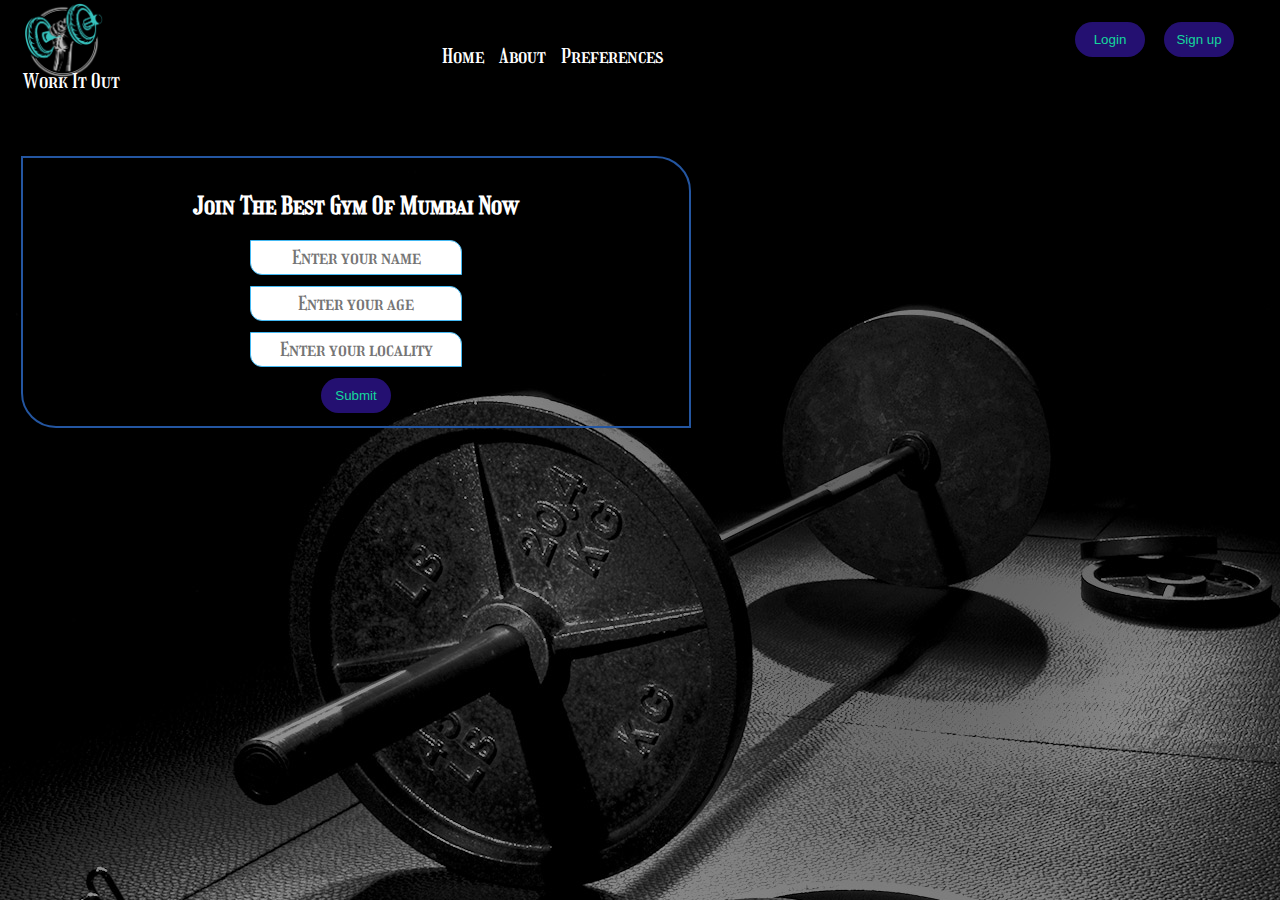
<file: index.html>
<!DOCTYPE html>
<html lang="en">

<head>
    <meta charset="UTF-8">
    <meta http-equiv="X-UA-Compatible" content="IE=edge">
    <meta name="viewport" content="width=device-width, initial-scale=1.0">
    <title>Work It Out</title>
</head>
<link rel="stylesheet" href="style.css">
<link href="https://fonts.googleapis.com/css2?family=Girassol&display=swap" rel="stylesheet">


<body>

    <header class="head">
        <div class="left">
            <!-- I am Left -->
            <img id="logo" src="gym.png" alt="logo">
            <div class="title">Work It Out</div>


        </div>
        <div class="mid">
            <nav class="navbar">
                <ul>
                    <li><a href="#">Home</a></li>
                    <li><a href="about.html">About</a></li>
                    <li><a href="preferences.html">Preferences</a></li>
                    <!-- <li><a href="#">Contact us</a></li> -->
                </ul>
            </nav>
            <!-- I am Mid -->

        </div>
        <div class="right">
            <button class="btn">Login</button>
            <button class="btn">Sign up</button>
            <!-- I am Right -->

        </div>

    </header>
    <div class="container">
        <h2>Join The Best Gym Of Mumbai Now</h2>
        <!-- noaction.php means it has no backened... -->
        <form action="noaction.php">
            <div class="form-group">
                <input type="text" name="" placeholder="Enter your name">
            </div>
            <div class="form-group">
                <input type="integer" name="" placeholder="Enter your age">
            </div>
            <div class="form-group">
                <input type="text" name="" placeholder="Enter your locality">
            </div>
            <button class="btn">Submit</button>
        </form>
    </div>
</body>

</html>
</file>
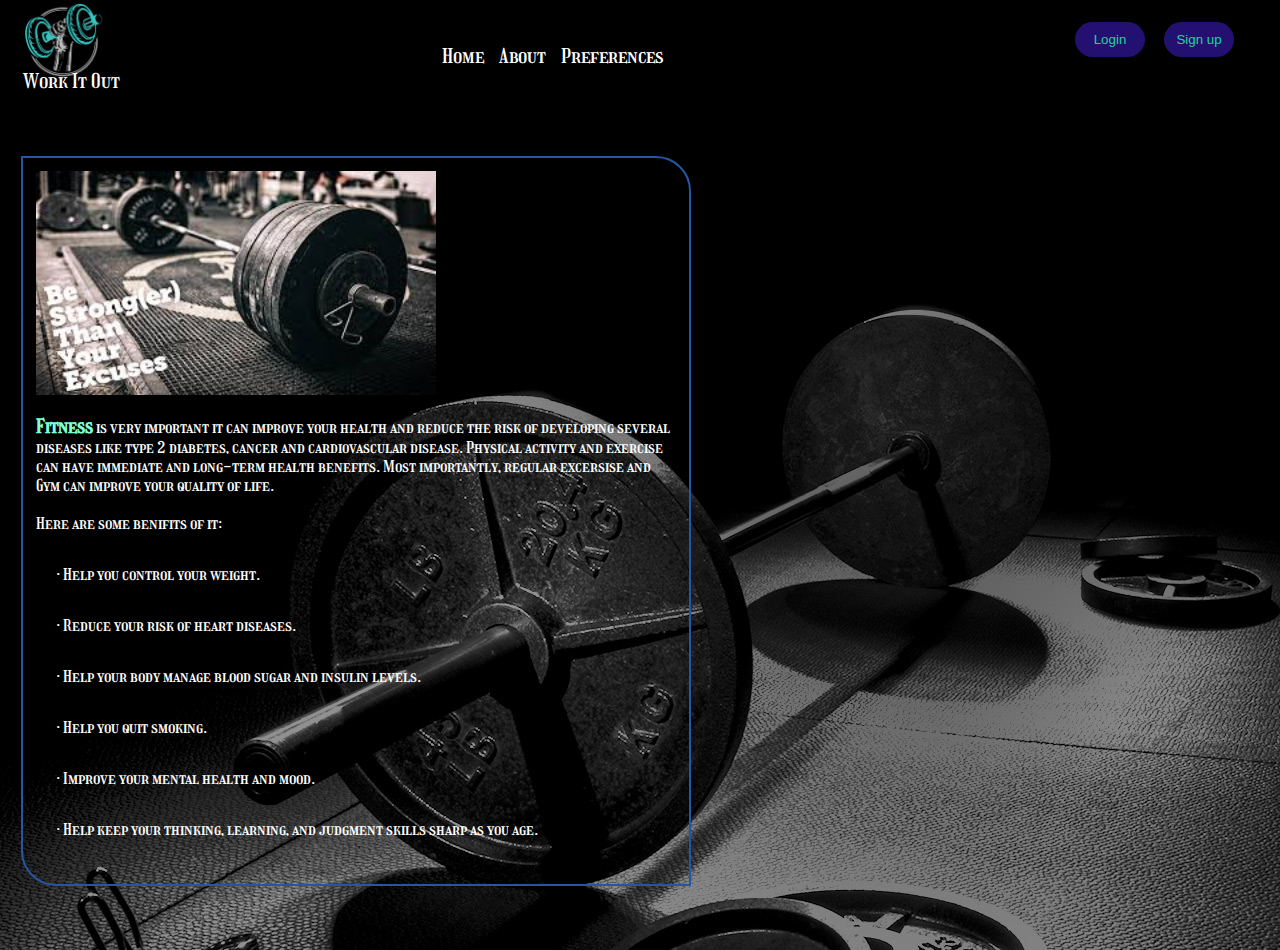
<file: about.html>
<!DOCTYPE html>
<html lang="en">

<head>
    <meta charset="UTF-8">
    <meta http-equiv="X-UA-Compatible" content="IE=edge">
    <meta name="viewport" content="width=device-width, initial-scale=1.0">
    <title>Work It Out</title>
</head>
<link rel="stylesheet" href="style.css">
<link href="https://fonts.googleapis.com/css2?family=Girassol&display=swap" rel="stylesheet">


<body>

    <header class="head">
        <div class="left">
            <!-- I am Left -->
            <img id="logo" src="gym.png" alt="logo">
            <div class="title">Work It Out</div>


        </div>
        <div class="mid">
            <nav class="navbar">
                <ul>
                    <li><a href="Work-It-Out/index.html">Home</a></li>
                    <li><a href="about.html">About</a></li>
                    <li><a href="Work-It-Out/preferences.html">Preferences</a></li>
                    <!-- <li><a href="#">Contact us</a></li> -->
                </ul>
            </nav>
            <!-- I am Mid -->

        </div>
        <div class="right">
            <button class="btn">Login</button>
            <button class="btn">Sign up</button>
            <!-- I am Right -->

        </div>

    </header>
    <div class="container">
        <img src="fir.jpeg" alt="Fitness is real">
        <p><strong>Fitness</strong> is very important it can improve your health and reduce the risk of developing several diseases like
            type 2 diabetes, cancer and cardiovascular disease. Physical activity and exercise can have immediate and
            long-term health benefits. Most importantly, regular excersise and Gym can improve your quality of life. <br> <br> Here are some benifits of it:
            <br>
            <ul>• Help you control your weight.</ul> <br>
            <ul>• Reduce your risk of heart diseases.</ul> <br>
            <ul>• Help your body manage blood sugar and insulin levels.</ul> <br>
            <ul>• Help you quit smoking.</ul> <br>
            <ul>• Improve your mental health and mood.</ul> <br>
            <ul>• Help keep your thinking, learning, and judgment skills sharp as you age.</ul>
        </p>
    </div>
</file>
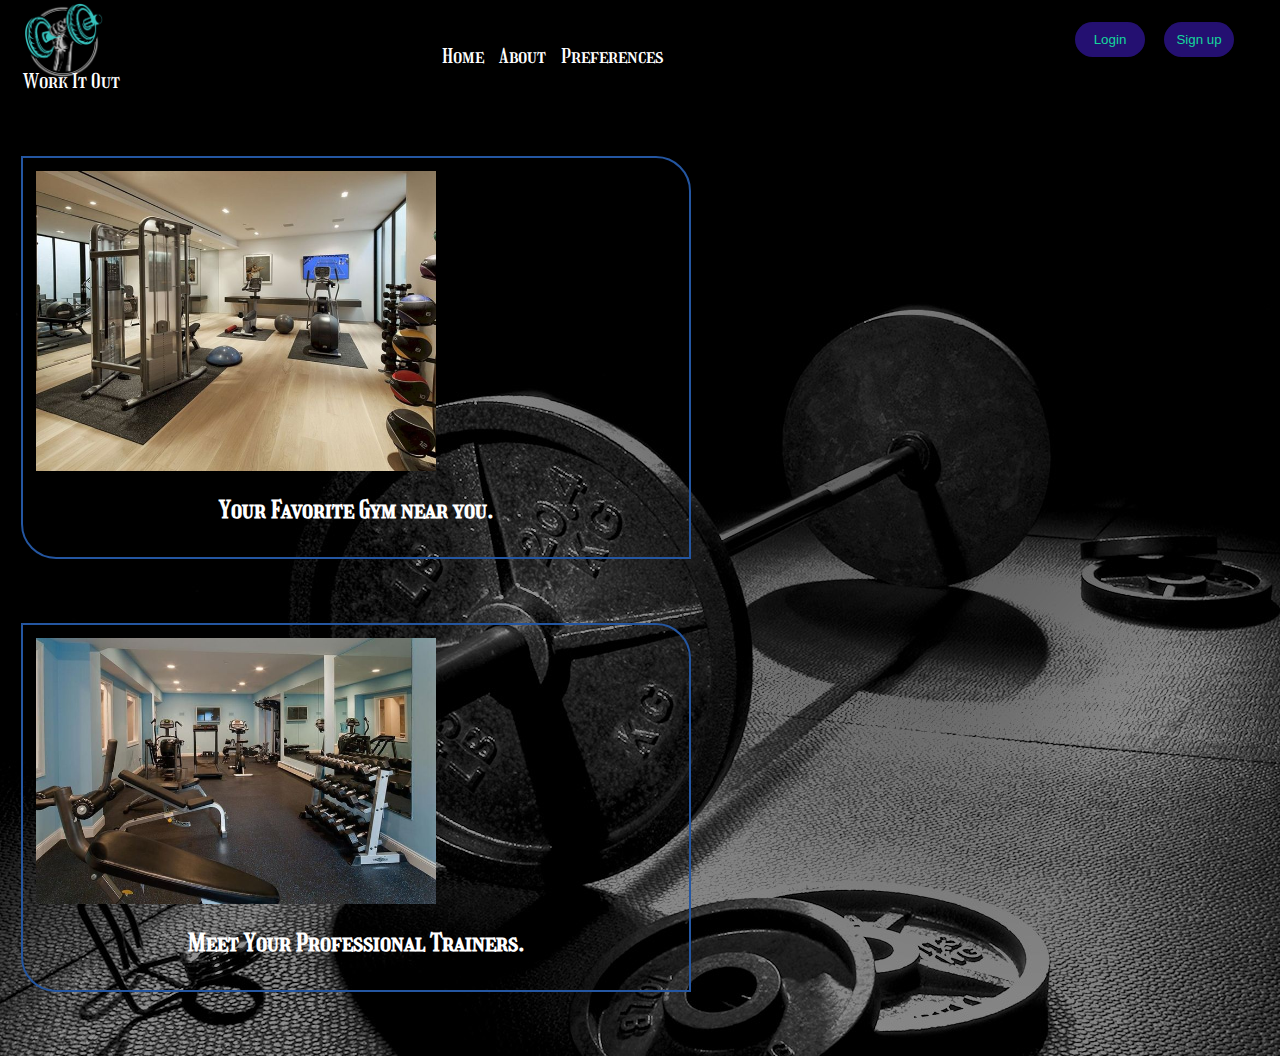
<file: preferences.html>
<!DOCTYPE html>
<html lang="en">

<head>
    <meta charset="UTF-8">
    <meta http-equiv="X-UA-Compatible" content="IE=edge">
    <meta name="viewport" content="width=device-width, initial-scale=1.0">
    <title>Work It Out</title>
</head>
<link rel="stylesheet" href="style.css">
<link href="https://fonts.googleapis.com/css2?family=Girassol&display=swap" rel="stylesheet">


<body>

    <header class="head">
        <div class="left">
            <!-- I am Left -->
            <img id="logo" src="gym.png" alt="logo">
            <div class="title">Work It Out</div>


        </div>
        <div class="mid">
            <nav class="navbar">
                <ul>
                    <li><a href="index.html">Home</a></li>
                    <li><a href="about.html">About</a></li>
                    <li><a href="preferences.html">Preferences</a></li>
                    <!-- <li><a href="#">Contact us</a></li> -->
                </ul>
            </nav>
            <!-- I am Mid -->

        </div>
        <div class="right">
            <button class="btn">Login</button>
            <button class="btn">Sign up</button>
            <!-- I am Right -->

        </div>

    </header>
    <div class="container">
        <img src="g1.jpeg" alt="Preferences">
        <h2>Your Favorite Gym near you.</h2>
    </div>
    <div class="container">
        <img src="g2.jpeg" alt="Preferences">
        <h2>Meet Your Professional Trainers.</h2>
    </div>
</file>
<file: style.css>
body {
    margin: 0px;
    padding: 0px;
    background-image: url("bg.jpeg");
    font-family: 'Girassol', 'cursive';

    /* width: 10%; */
}

.left {
    /* margin-top: 10px; */
    position: absolute;
    left: 20px;
    top: 0px;
    display: inline-block;
    /* border: 2px solid red; */
    padding: 2px 3px;
    /* background: url("gym.png"); */
    /* border-color: ; */

}

.mid {
    /* margin-top: 30px; */
    display: block;
    width: 35%;
    margin: 20px auto;
    padding: 2px 3px;
    /* position: relative; */
    /* border: 2px solid green; */
    /* border-color: ; */
}

.right {

    /* margin-top: -85px; */
    position: absolute;
    right: 35px;
    top: 12px;
    display: inline-block;
    /* border: 2px solid yellow; */
    padding: 2px 3px;
    /* border-color:; */
}

.navbar li {
    display: inline-block;
    padding: 6px;
    font-size: 20px;
}

.navbar li a {

    color: white;
    text-decoration: none;

}

.navbar li a:hover {
    text-decoration: underline;
    color: rgb(65, 174, 201);
}

#logo {
    display: inline;
    filter: invert(1) opacity(77%);
    width: 80px;
    margin: auto;

}

#logo:hover {
    cursor: pointer;
}

ul {
    display: inline-block;
    padding-inline-start: 20px;
}

.btn {
    margin: 8px;
    width: 70px;
    height: 35px;
    border: 3px yellowgreen;
    border-radius: 50px;
    background: rgb(36, 16, 113);
    color: rgb(21, 216, 157);
    /* font-family: 'Girassol', cursive; */
}

.btn:hover {
    cursor: pointer;
    color: whitesmoke;
    background: rgb(23, 70, 38);
}

.title {
    line-height: 1px;
    font-size: 20px;
    color: white;
}

.container {
    color: white;
    border: 2px solid rgb(36, 86, 161);
    border-bottom-left-radius: 35px;
    border-top-right-radius: 35px;
    margin: 64px 21px;
    padding: 13px 13px;
    width: 50%;

}

.container button {
    /* line-height: 3px; */
    /* margin: 15px 200px; */
    display: block;
    margin: auto;
    padding: 2px;
    color: rgb(21, 216, 157);
    background: rgb(36, 16, 113);
    width: 70px;
}

.form-group input {
    margin: 11px auto;
    text-align: center;
    display: block;
    width: 200px;
    padding: 5px;
    border: 1px solid rgb(68, 185, 243);
    border-top-right-radius: 12px;
    border-bottom-left-radius: 12px;
    font-family: 'Girassol', 'cursive';
    font-size: 19px;
}
.container h2{
    /* margin: 12px auto; */
    text-align: center;
}
.title:hover{
    color: red;
    cursor: pointer;
}
strong {
    font-size: larger;
    color: aquamarine;
}
.container img {
    justify-content: flex-start;
    width: 400px;
}
</file>
